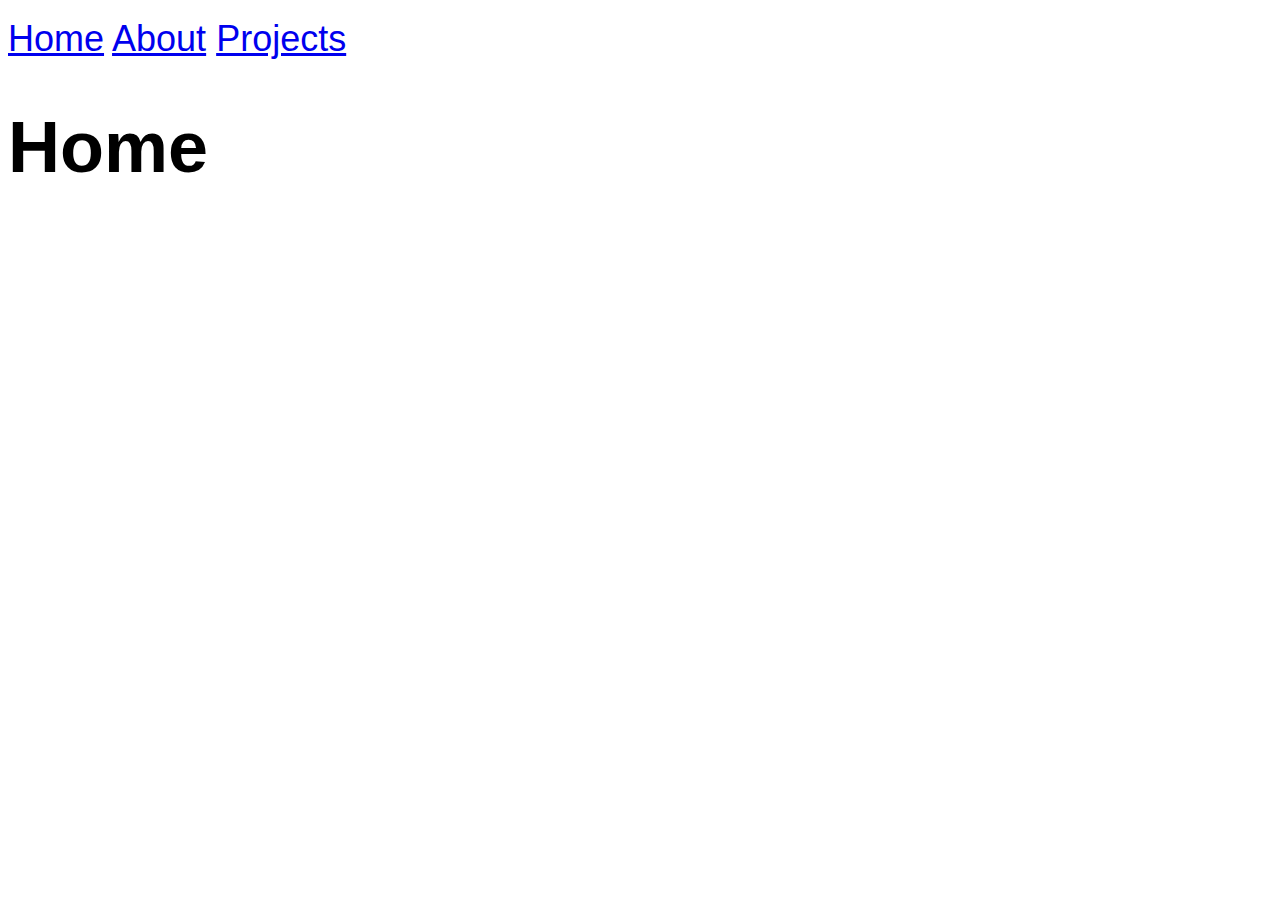
<file: index.html>
<!DOCTYPE html>
<html lang="en">
<head>
    <meta charset="UTF-8">
    <title>Homework 3</title>
    <link rel="stylesheet" href="css/style.css">
</head>
<body>
<a href="index.html">Home</a>
<a href="about.html">About</a>
<a href="projects.html">Projects</a>
<h1>Home</h1>
</body>
</html>
</file>
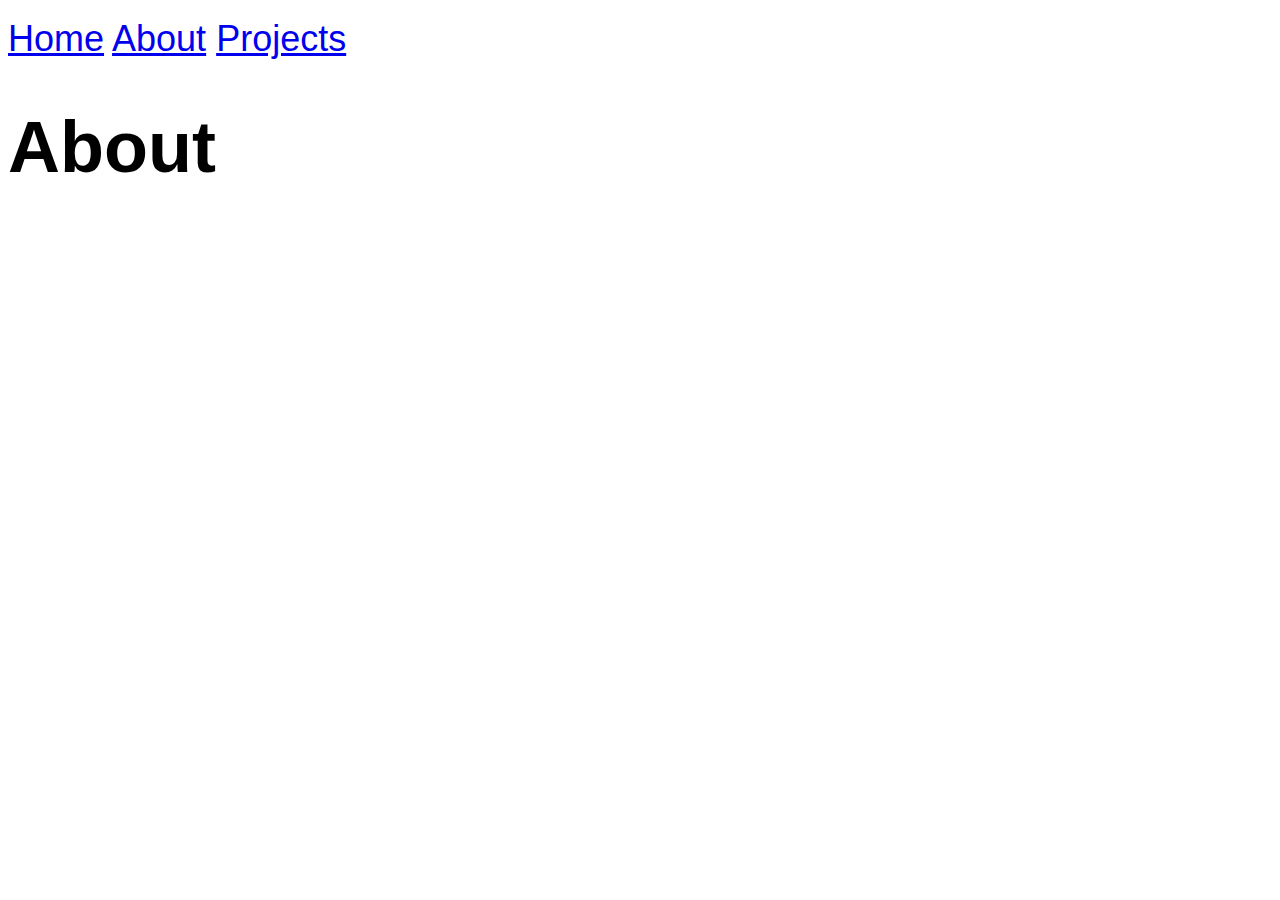
<file: about.html>
<!DOCTYPE html>
<html lang="en">
<head>
    <meta charset="UTF-8">
    <title>Homework 3</title>
    <link rel="stylesheet" href="css/style.css">
</head>
<body>
<a href="index.html">Home</a>
<a href="about.html">About</a>
<a href="projects.html">Projects</a>
<h1>About</h1>
</body>
</html>
</file>
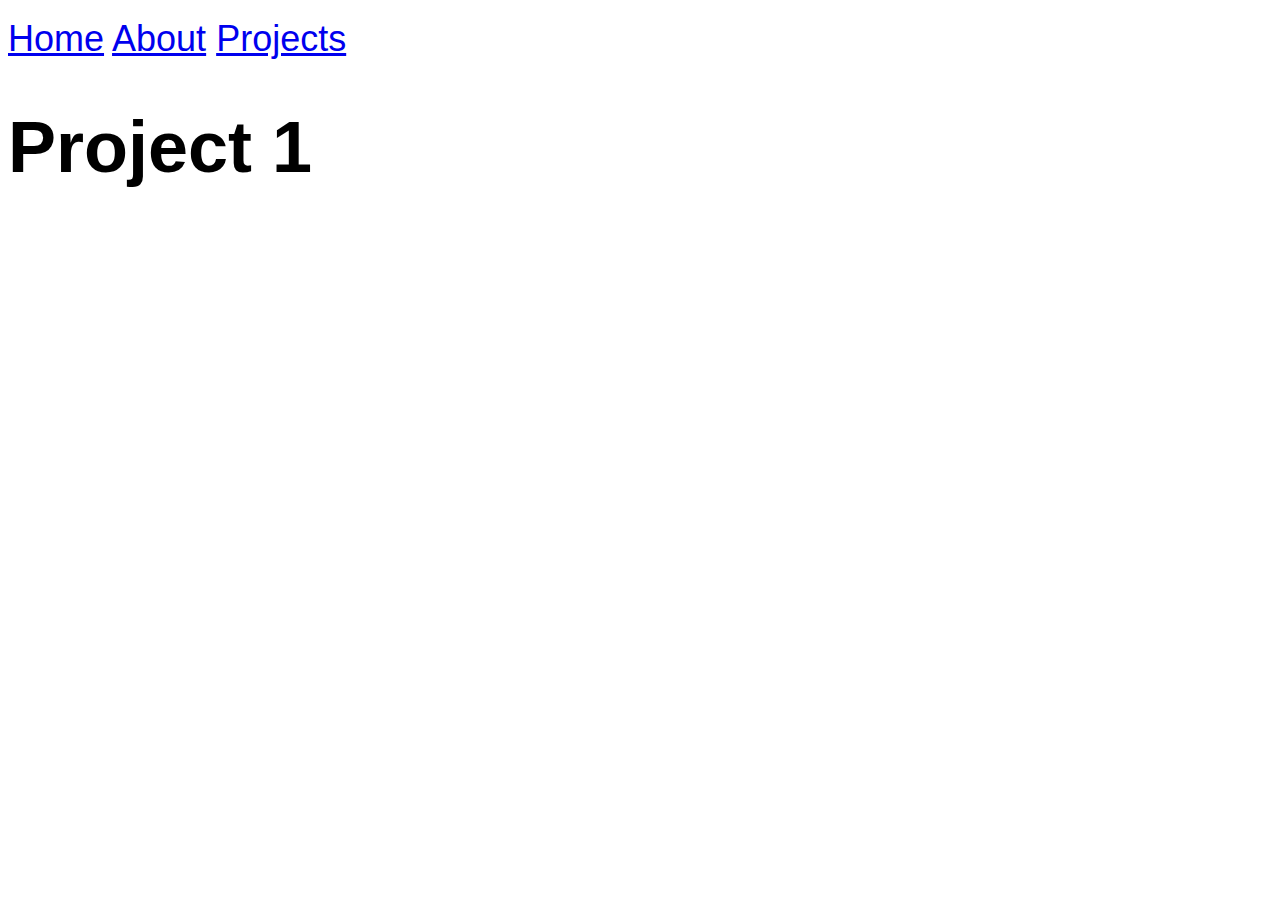
<file: project1.html>
<!DOCTYPE html>
<html lang="en">
<head>
    <meta charset="UTF-8">
    <title>Homework 3</title>
    <link rel="stylesheet" href="css/style.css">
</head>
<body>
<a href="index.html">Home</a>
<a href="about.html">About</a>
<a href="projects.html">Projects</a>
<h1>Project 1</h1>
</body>
</html>
</file>
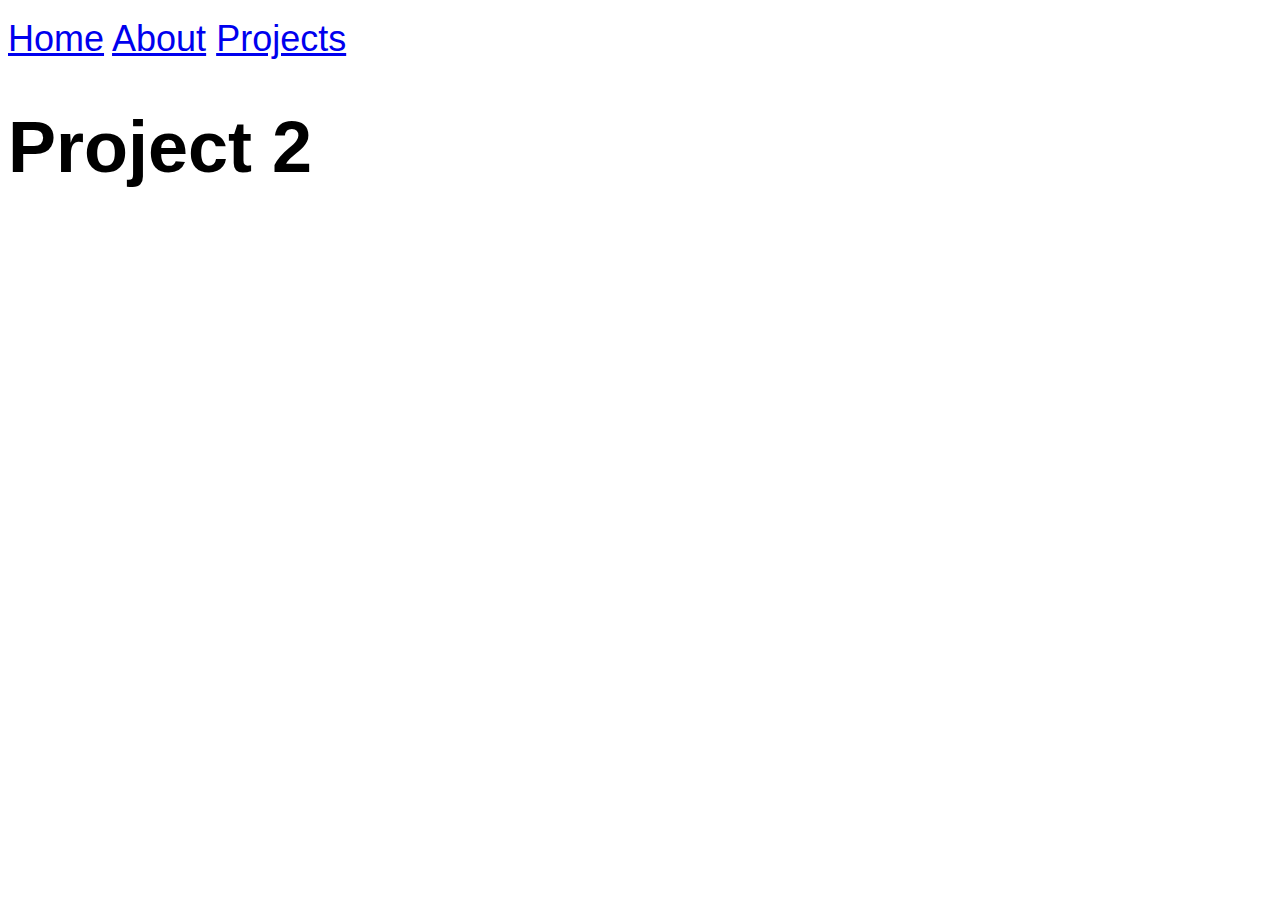
<file: project2.html>
<!DOCTYPE html>
<html lang="en">
<head>
    <meta charset="UTF-8">
    <title>Homework 3</title>
    <link rel="stylesheet" href="css/style.css">
</head>
<body>
<a href="index.html">Home</a>
<a href="about.html">About</a>
<a href="projects.html">Projects</a>
<h1>Project 2</h1>
</body>
</html>
</file>
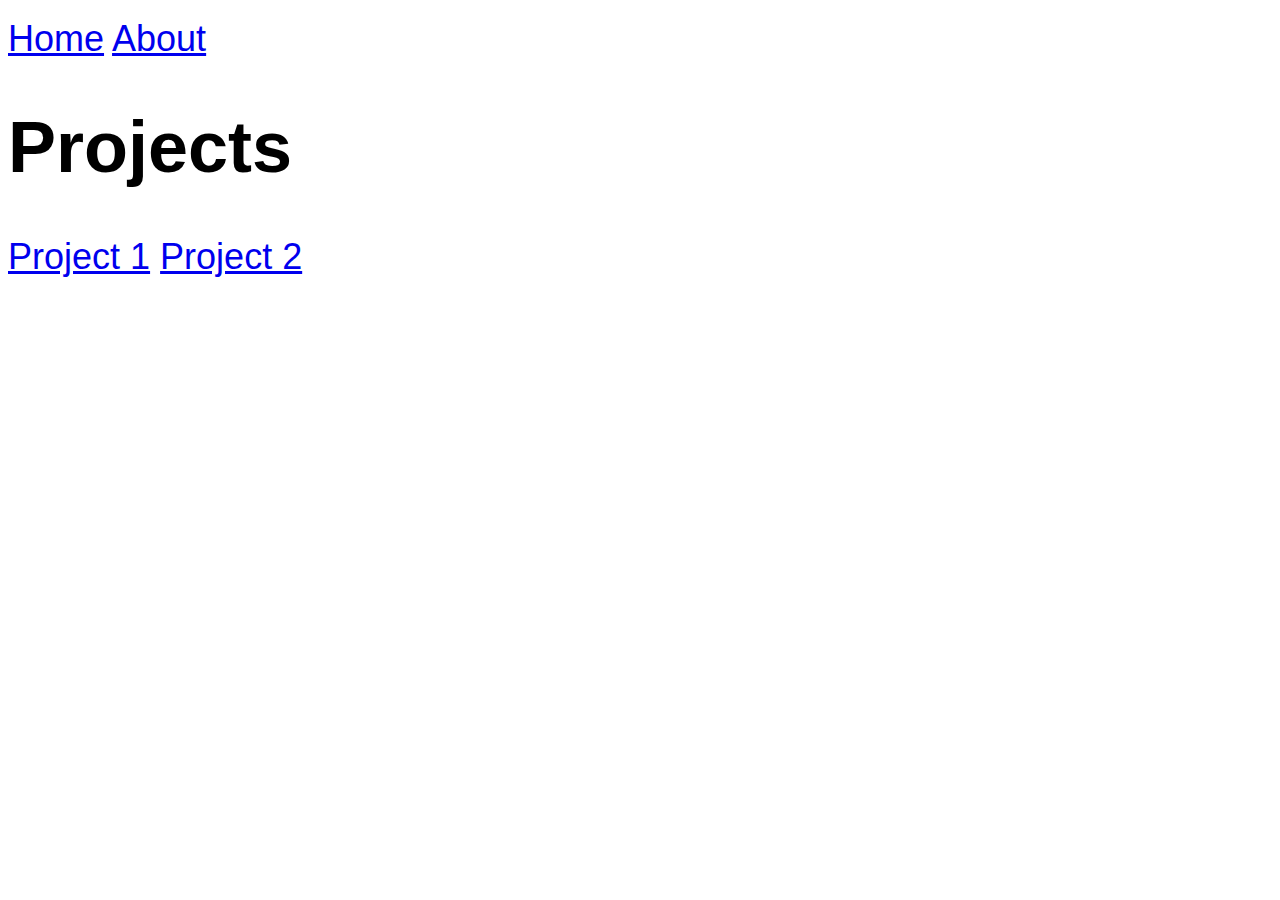
<file: projects.html>
<!DOCTYPE html>
<html lang="en">
<head>
    <meta charset="UTF-8">
    <title>Homework 3</title>
    <link rel="stylesheet" href="css/style.css">
</head>
<body>
<a href="index.html">Home</a>
<a href="about.html">About</a>
<h1>Projects</h1>
<a href="project1.html">Project 1</a>
<a href="project2.html">Project 2</a>
</body>
</html>
</file>
<file: css/style.css>
html {
    font-family: "Helvetica Neue", Helvetica, Arial, sans-serif;
    font-size: 36px;
    line-height: 61px;

}
#wrapper {
    width: 1208px;
    margin-left: auto;
    margin-right: auto;
}
footer {
    text-align: center;
}
h1 {
    font-size: 200%;
}
h2 {
    font-size: 180%;
}
h3 {
    font-size: 160%;
}
menu {
    padding-left: 0px;
}
menu li {
    display: inline;
}
</file>
